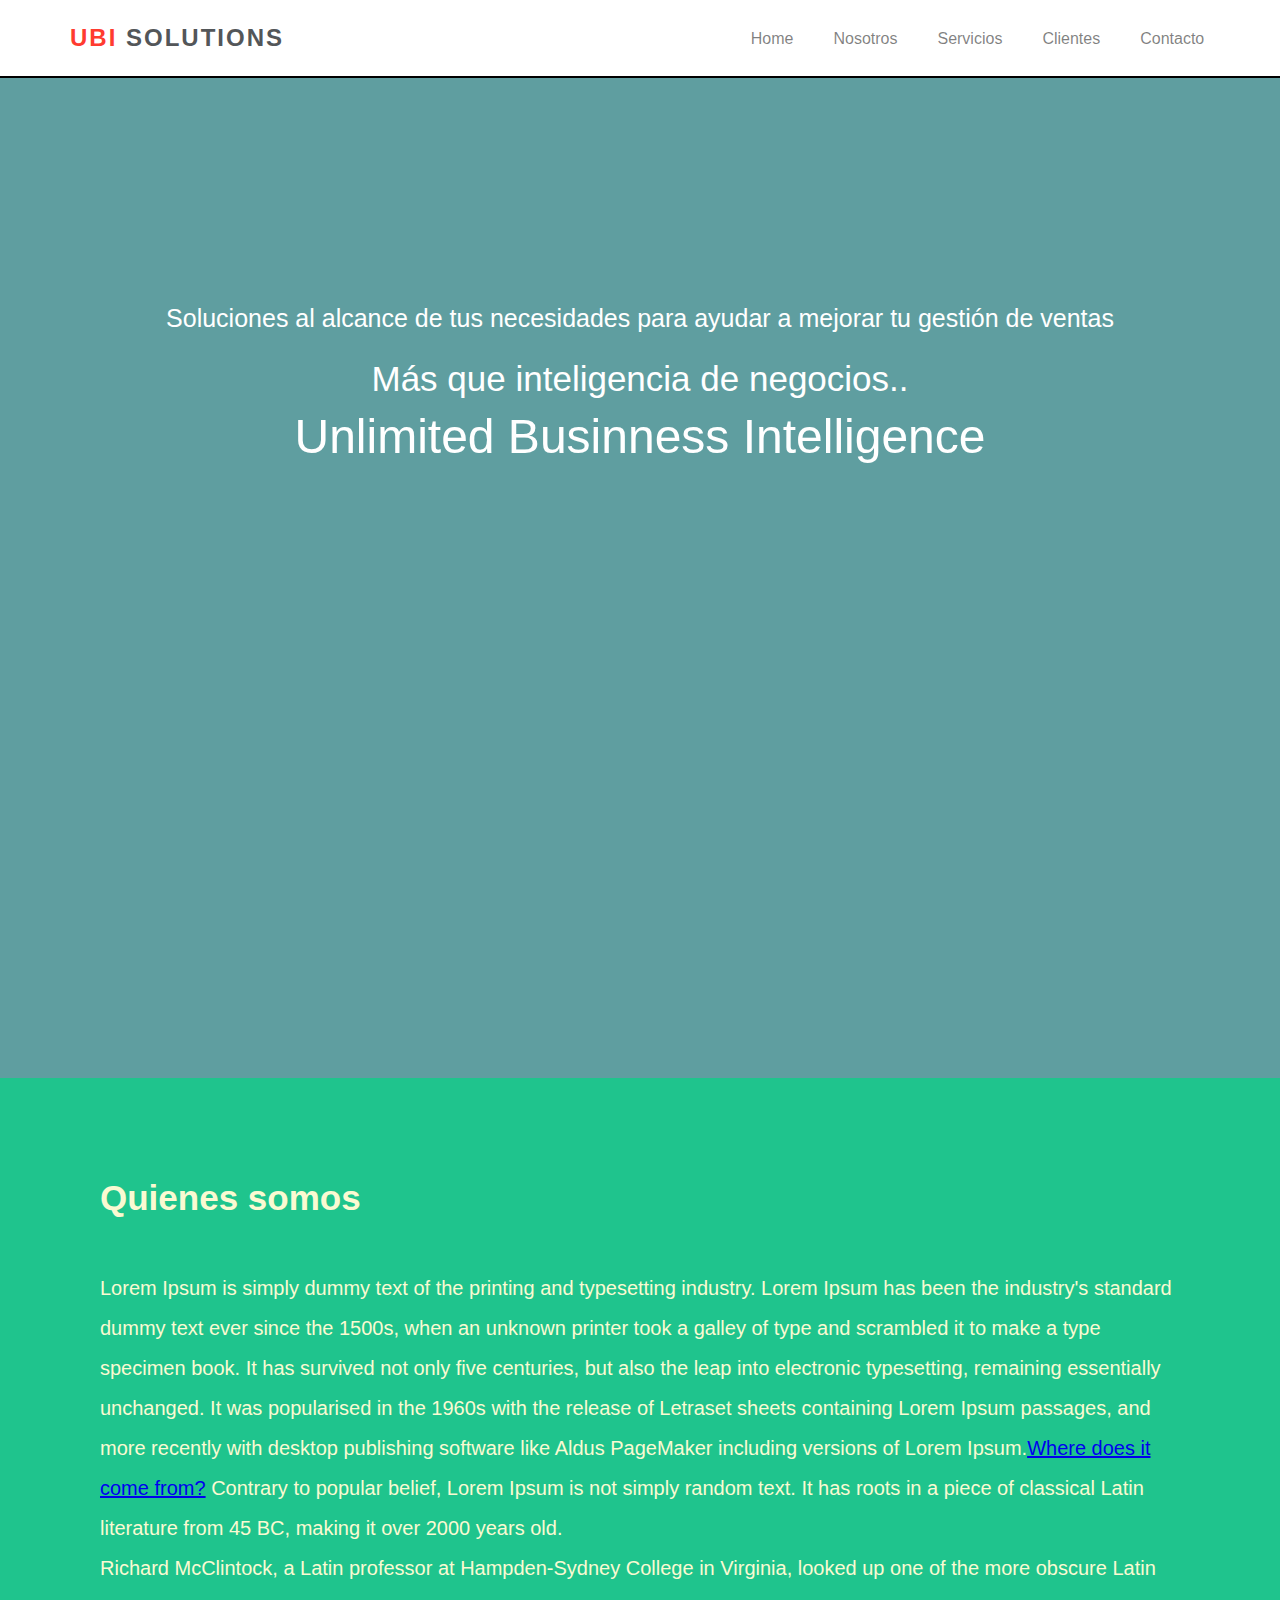
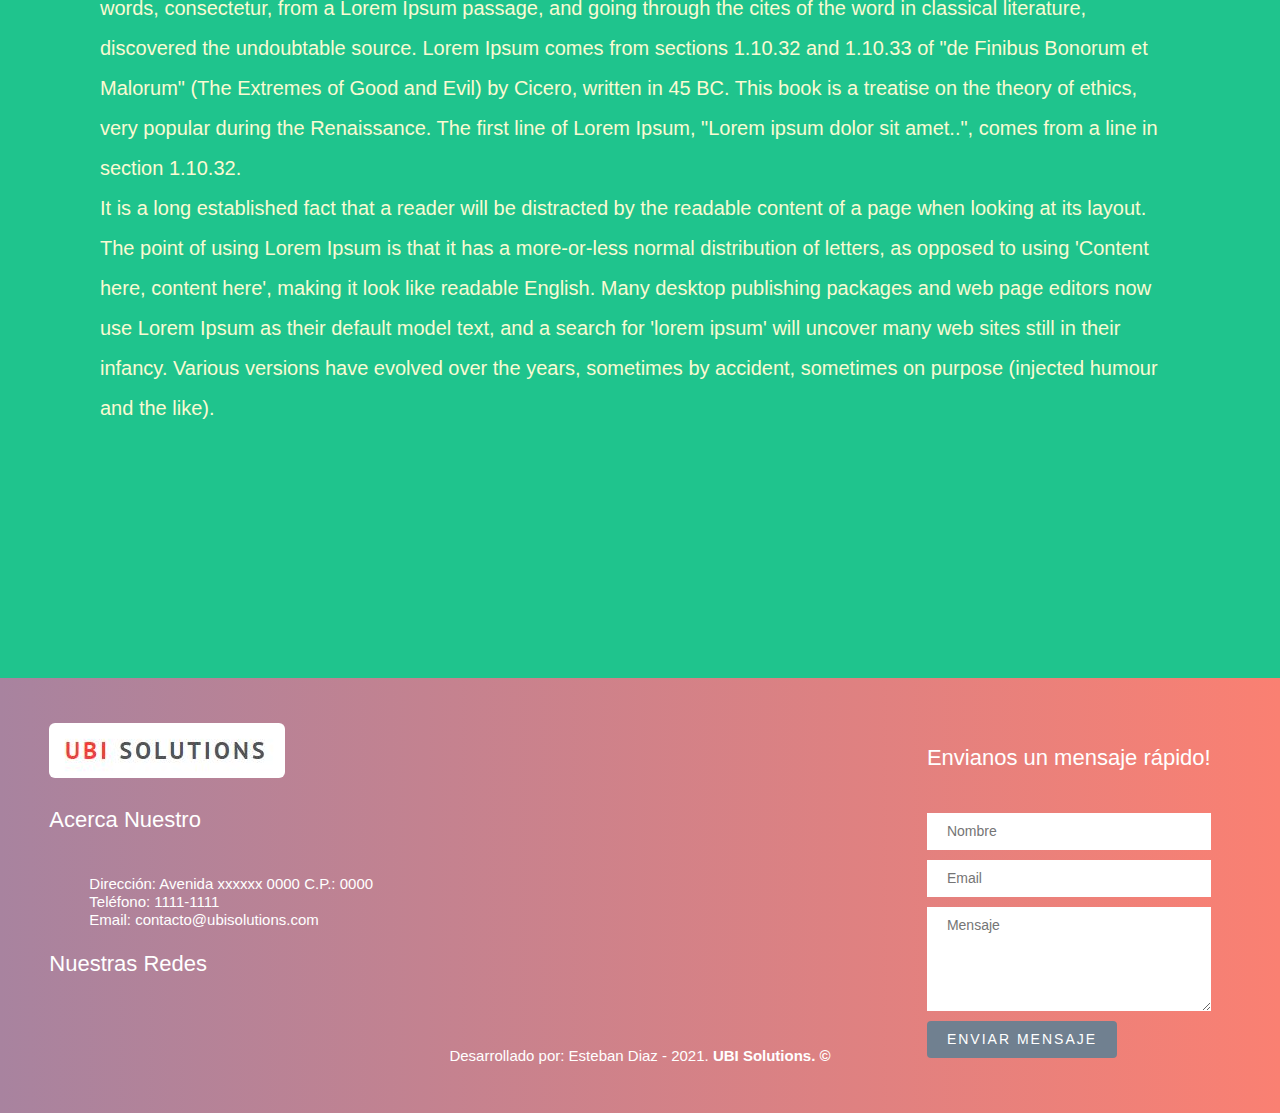
<file: index.html>
<!DOCTYPE html>

<html lang="en">

<head>
    <meta charset="UTF-8">
    <title>UBI Solutions - Unlimited Business Intelligence</title>

    <link rel="stylesheet" href="css/style.css">
    <link rel="stylesheet" href="https://cdnjs.cloudflare.com/ajax/libs/animate.css/4.1.1/animate.min.css" />
</head>


<body>

    <header class="header">
        <div class="header__logo ">
            <!--<a href="index.html"><img src="icons/Logo.JPG" alt="logo de mi empresa"> </a>-->
            <a class="header__brand" href="index.html"><span>UBI </span>Solutions</a>
        </div>
        <nav class="header__menu animate__animated animate__flipInX">
            <ul>
                <li><a href="index.html">Home</a></li>
                <li><a href="" class="nosotros">Nosotros</a>
                    <ul>
                        <li><a href="about-us.html" class="metodologias">Tecnologías</a></li>
                        <li><a href="about-us.html" class="about.us">Nuestra Empresa</a></li>
                    </ul>
                </li>
                <li><a href="" class="servicios">Servicios</a>
                    <ul>
                        <li><a href="services.html" class="servicio_1">Desarrollo de sistemas</a></li>
                        <li><a href="services.html" class="servicio_2">Módulos E-Commerce & BI</a></li>
                        <li><a href="services.html" class="servicio_3">Sales Takes Order</a></li>
                    </ul>
                </li>
                <li><a href="clients.html" class="clientes">Clientes</a></li>
                <li><a href="contact.html" class="contacto">Contacto</a></li>
            </ul>

            <!---               
            <aside class="header__language">
                <h6> ¿Desea otro idioma?:</h6>
                <input type="button" value="ESP">
                <input type="button" value="ENG">
            </aside>
            -->

        </nav>

    </header>

    <main>
        <div id="page__content">
            <div class="main__container">
                <h3 class="main__titulo1 animate__animated animate__fadeInDown">Soluciones al alcance de tus necesidades
                    para ayudar a mejorar tu
                    gestión de ventas</h3>
                <h2 class="main__titulo2 animate__animated animate__fadeInDown">Más que inteligencia de negocios.. </h2>
                <h1 class="main__titulo3 animate__animated animate__fadeInDown"> Unlimited Businness Intelligence</h1>


            </div>
        </div>

        <section id="main">

            <div class="main__space">
            </div>
            <h2 class="main__titulo">Quienes somos</h2>
            <div class="main__box-model">
                <p>Lorem Ipsum is simply dummy text of the printing and typesetting industry. Lorem Ipsum has been the
                    industry's standard dummy text ever since the 1500s, when an unknown printer took a galley of type
                    and scrambled it to make a type specimen book. It has survived not only five centuries, but also the
                    leap into electronic typesetting, remaining essentially unchanged. It was popularised in the 1960s
                    with the release of Letraset sheets containing Lorem Ipsum passages, and more recently with desktop
                    publishing software like Aldus PageMaker including versions of Lorem Ipsum.<a href="#">Where
                        does it come from?</a>
                    Contrary to popular belief, Lorem Ipsum is not simply random text. It has roots in a piece of
                    classical Latin literature from 45 BC, making it over 2000 years old.

                </p>
                <p>
                    Richard McClintock, a Latin
                    professor at Hampden-Sydney College in Virginia, looked up one of the more obscure Latin words,
                    consectetur, from a Lorem Ipsum passage, and going through the cites of the word in classical
                    literature, discovered the undoubtable source. Lorem Ipsum comes from sections 1.10.32 and 1.10.33
                    of "de Finibus Bonorum et Malorum" (The Extremes of Good and Evil) by Cicero, written in 45 BC. This
                    book is a treatise on the theory of ethics, very popular during the Renaissance. The first line of
                    Lorem Ipsum, "Lorem ipsum dolor sit amet..", comes from a line in section 1.10.32.
                </p>
                <p>
                    It is a long established fact that a reader will be distracted by the readable content of a page
                    when looking at its layout. The point of using Lorem Ipsum is that it has a more-or-less normal
                    distribution of letters, as opposed to using 'Content here, content here', making it look like
                    readable English. Many desktop publishing packages and web page editors now use Lorem Ipsum as their
                    default model text, and a search for 'lorem ipsum' will uncover many web sites still in their
                    infancy. Various versions have evolved over the years, sometimes by accident, sometimes on purpose
                    (injected humour and the like).
                </p>
            </div>

        </section>

    </main>


    <footer>
        <section id="footer">
            <!--<div class="footer__container"></div>-->
            <div class="footer__container__info1">
                <a href="index.html"><img src="icons/Logo.JPG" alt="logo de mi empresa"> </a>
                <h3 class="footer__section__title">Acerca Nuestro</h3>
                <ul class="footer__contact_info">
                    <li>
                        <p>Dirección: Avenida xxxxxx 0000 C.P.: 0000</p>
                    </li>
                    <li>
                        <p>Teléfono: 1111-1111</p>
                    </li>
                    <li>
                        <p>Email: contacto@ubisolutions.com</p>
                    </li>

                </ul>
                <h3 class="footer__section__title">Nuestras Redes</h3>
                <ul class="footer__social__media">

                </ul>
                <!--<div class="developer__contain"></div>-->

            </div>

            <div class="footer__container__info2">
                <li>
                    <p>Desarrollado por: Esteban Diaz - 2021. <strong> UBI Solutions. &copy; </strong></p>
                </li>
            </div>

            <div class="footer__container__info3">
                <h3 class="footer__section__title"> Envianos un mensaje rápido!</h3>
                <form class="footer__contact__form">
                    <div class="footer__form">
                        <label for="name" class="form__label">Nombre</label>
                        <input type="name" class="form__control" id="name" aria-required="true" aria-invalid="false"
                            placeholder="Nombre">
                    </div>
                    <div class="footer__form">
                        <label for="email" class="form__label">Email</label>
                        <input type="email" class="form__control" id="email" aria-required="true" aria-invalid="false"
                            placeholder="Email">
                    </div>
                    <div class="footer__form">
                        <label for="message" class="form__label">Mensaje</label>
                        <textarea class="form__control" id="message" rows="5" aria-required="true" aria-invalid="false"
                            placeholder="Mensaje"></textarea>
                    </div>
                    <div class="footer__form">
                        <input type="submit" id="btn__submit" class="btn__send-message" value="Enviar Mensaje">
                    </div>

                </form>
            </div>
        </section>

    </footer>

</body>


</html>
</file>
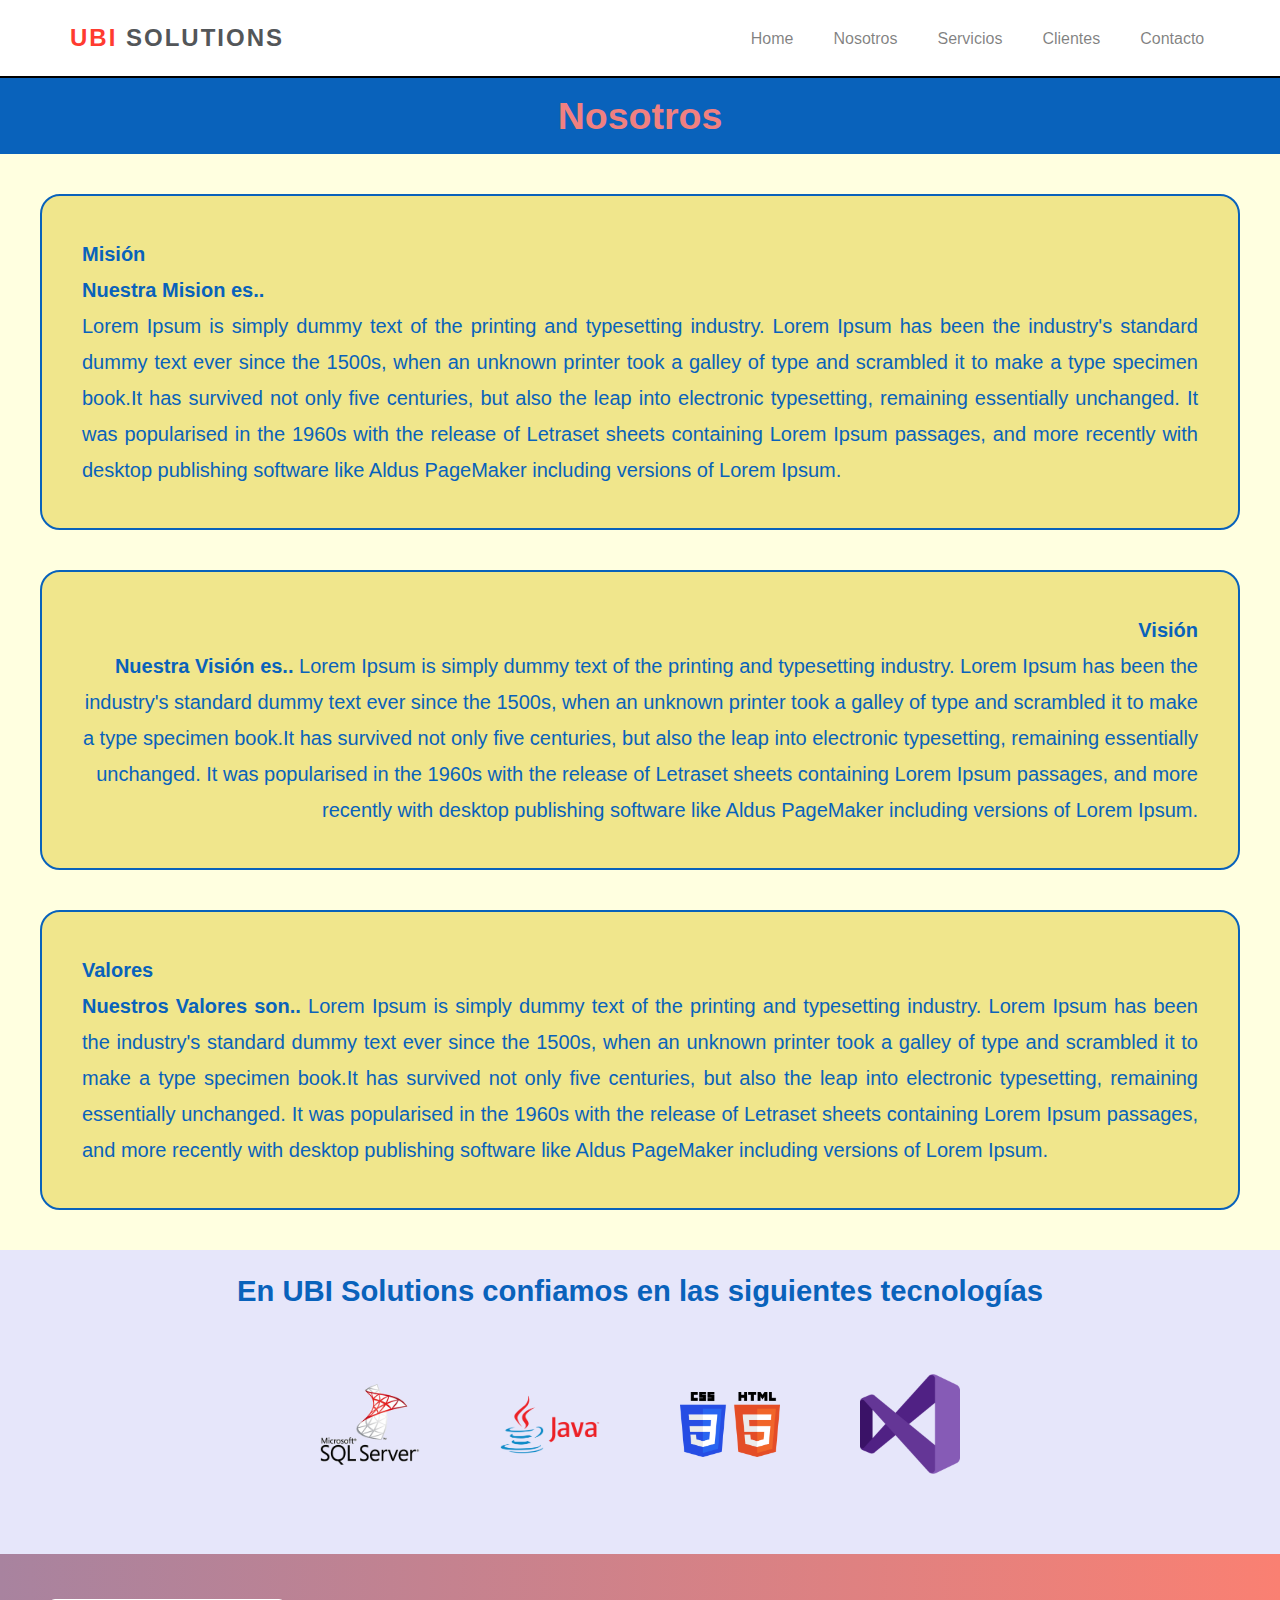
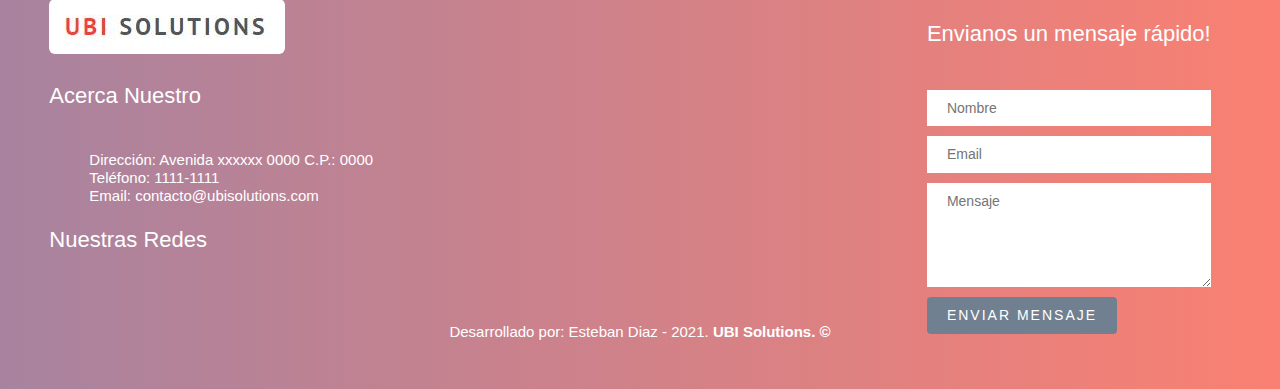
<file: about-us.html>
<!DOCTYPE html>
<html lang="en">

<head>
    <meta charset="UTF-8">
    <meta http-equiv="X-UA-Compatible" content="IE=edge">
    <meta name="viewport" content="width=device-width, initial-scale=1.0">
    <title>Nosotros - UBI Solutions</title>

    <link rel="stylesheet" href="css/style.css">
    <link rel="stylesheet" href="https://cdnjs.cloudflare.com/ajax/libs/animate.css/4.1.1/animate.min.css" />
</head>

<body>

    <header class="header">
        <div class="header__logo">
            <!--<a href="index.html"><img src="icons/Logo.JPG" alt="logo de mi empresa"> </a>-->
            <a class="header__brand" href="index.html"><span>UBI </span>Solutions</a>
        </div>
        <nav class="header__menu animate__animated animate__flipInX">
            <ul>
                <li><a href="index.html">Home</a></li>
                <li><a href="" class="nosotros">Nosotros</a>
                    <ul>
                        <li><a href="about-us.html" class="metodologias">Tecnologías</a></li>
                        <li><a href="about-us.html" class="about.us">Nuestra Empresa</a></li>
                    </ul>
                </li>
                <li><a href="" class="servicios">Servicios</a>
                    <ul>
                        <li><a href="services.html" class="servicio_1">Desarrollo de sistemas</a></li>
                        <li><a href="services.html" class="servicio_2">Módulos E-Commerce & BI</a></li>
                        <li><a href="services.html" class="servicio_3">Sales Takes Order</a></li>
                    </ul>
                </li>
                <li><a href="clients.html" class="clientes">Clientes</a></li>
                <li><a href="contact.html" class="contacto">Contacto</a></li>
            </ul>

            <!---               
            <aside class="header__language">
                <h6> ¿Desea otro idioma?:</h6>
                <input type="button" value="ESP">
                <input type="button" value="ENG">
            </aside>
            -->

        </nav>

    </header>

    <main class="about-us__main">
        <div class="about-us__titulo">
            <h2>Nosotros</h2>
        </div>

        <section id="about-us__contain">

            <div class="about-us__mision animate__animated animate__fadeInLeft">
                <p>
                <h4>Misión</h4>
                <strong>Nuestra Mision es.. </strong>
                Lorem Ipsum is simply dummy text of the printing and typesetting industry. Lorem Ipsum has been the
                industry's standard dummy text ever since the 1500s,
                when an unknown printer took a galley of type and scrambled it to make a type specimen book.It has
                survived
                not only five centuries,
                but also the leap into electronic typesetting, remaining essentially unchanged. It was popularised in
                the
                1960s with the release of Letraset sheets containing Lorem Ipsum passages,
                and more recently with desktop publishing software like Aldus PageMaker including versions of Lorem
                Ipsum.
                </p>
            </div>

            <div class="about-us__vision animate__animated animate__fadeInRight">
                <p>
                <h4>Visión</h4>
                <strong>Nuestra Visión es.. </strong>
                Lorem Ipsum is simply dummy text of the printing and typesetting industry. Lorem Ipsum has been the
                industry's standard dummy text ever since the 1500s,
                when an unknown printer took a galley of type and scrambled it to make a type specimen book.It has
                survived
                not only five centuries,
                but also the leap into electronic typesetting, remaining essentially unchanged. It was popularised in
                the
                1960s with the release of Letraset sheets containing Lorem Ipsum passages,
                and more recently with desktop publishing software like Aldus PageMaker including versions of Lorem
                Ipsum.
                </p>
            </div>

            <div class="about-us__valores animate__animated animate__fadeInLeft">
                <p>
                <h4>Valores</h4>
                <strong>Nuestros Valores son.. </strong>
                Lorem Ipsum is simply dummy text of the printing and typesetting industry. Lorem Ipsum has been the
                industry's standard dummy text ever since the 1500s,
                when an unknown printer took a galley of type and scrambled it to make a type specimen book.It has
                survived
                not only five centuries,
                but also the leap into electronic typesetting, remaining essentially unchanged. It was popularised in
                the
                1960s with the release of Letraset sheets containing Lorem Ipsum passages,
                and more recently with desktop publishing software like Aldus PageMaker including versions of Lorem
                Ipsum.
                </p>
            </div>
        </section>

        <div class="about-us__tecnologias__titulo">
            <h3>En UBI Solutions confiamos en las siguientes tecnologías</h3>

            <div class="about-us__tecnologias">
                <img src="icons/sql_server_logo.png" alt="SQL server">
                <!--<img src="icons/919827.png" alt="HTML5">
                <img src="icons/919854.png" alt="JavaScript">-->
                <img src="icons/Java-logo-PNG1.png" alt="JAva">
                <img src="icons/CSS3_and_HTML5_logos_and_wordmarks.png" alt="HTML y CSS">
                <img src="images/Visual-Studio-logo-2.png" alt="Visual Studio">
            </div>
        </div>
    </main>


    <footer>
        <section id="footer">
            <!--<div class="footer__container"></div>-->
            <div class="footer__container__info1">
                <a href="index.html"><img src="icons/Logo.JPG" alt="logo de mi empresa"> </a>
                <h3 class="footer__section__title">Acerca Nuestro</h3>
                <ul class="footer__contact_info">
                    <li>
                        <p>Dirección: Avenida xxxxxx 0000 C.P.: 0000</p>
                    </li>
                    <li>
                        <p>Teléfono: 1111-1111</p>
                    </li>
                    <li>
                        <p>Email: contacto@ubisolutions.com</p>
                    </li>

                </ul>
                <h3 class="footer__section__title">Nuestras Redes</h3>
                <ul class="footer__social__media">

                </ul>
                <!--<div class="developer__contain"></div>-->

            </div>

            <div class="footer__container__info2">
                <li>
                    <p>Desarrollado por: Esteban Diaz - 2021. <strong> UBI Solutions. &copy; </strong></p>
                </li>
            </div>

            <div class="footer__container__info3">
                <h3 class="footer__section__title"> Envianos un mensaje rápido!</h3>
                <form class="footer__contact__form">
                    <div class="footer__form">
                        <label for="name" class="form__label">Nombre</label>
                        <input type="name" class="form__control" id="name" aria-required="true" aria-invalid="false"
                            placeholder="Nombre">
                    </div>
                    <div class="footer__form">
                        <label for="email" class="form__label">Email</label>
                        <input type="email" class="form__control" id="email" aria-required="true" aria-invalid="false"
                            placeholder="Email">
                    </div>
                    <div class="footer__form">
                        <label for="message" class="form__label">Mensaje</label>
                        <textarea class="form__control" id="message" rows="5" aria-required="true" aria-invalid="false"
                            placeholder="Mensaje"></textarea>
                    </div>
                    <div class="footer__form">
                        <input type="submit" id="btn__submit" class="btn__send-message" value="Enviar Mensaje">
                    </div>

                </form>
            </div>
        </section>

    </footer>


</body>

</html>
</file>
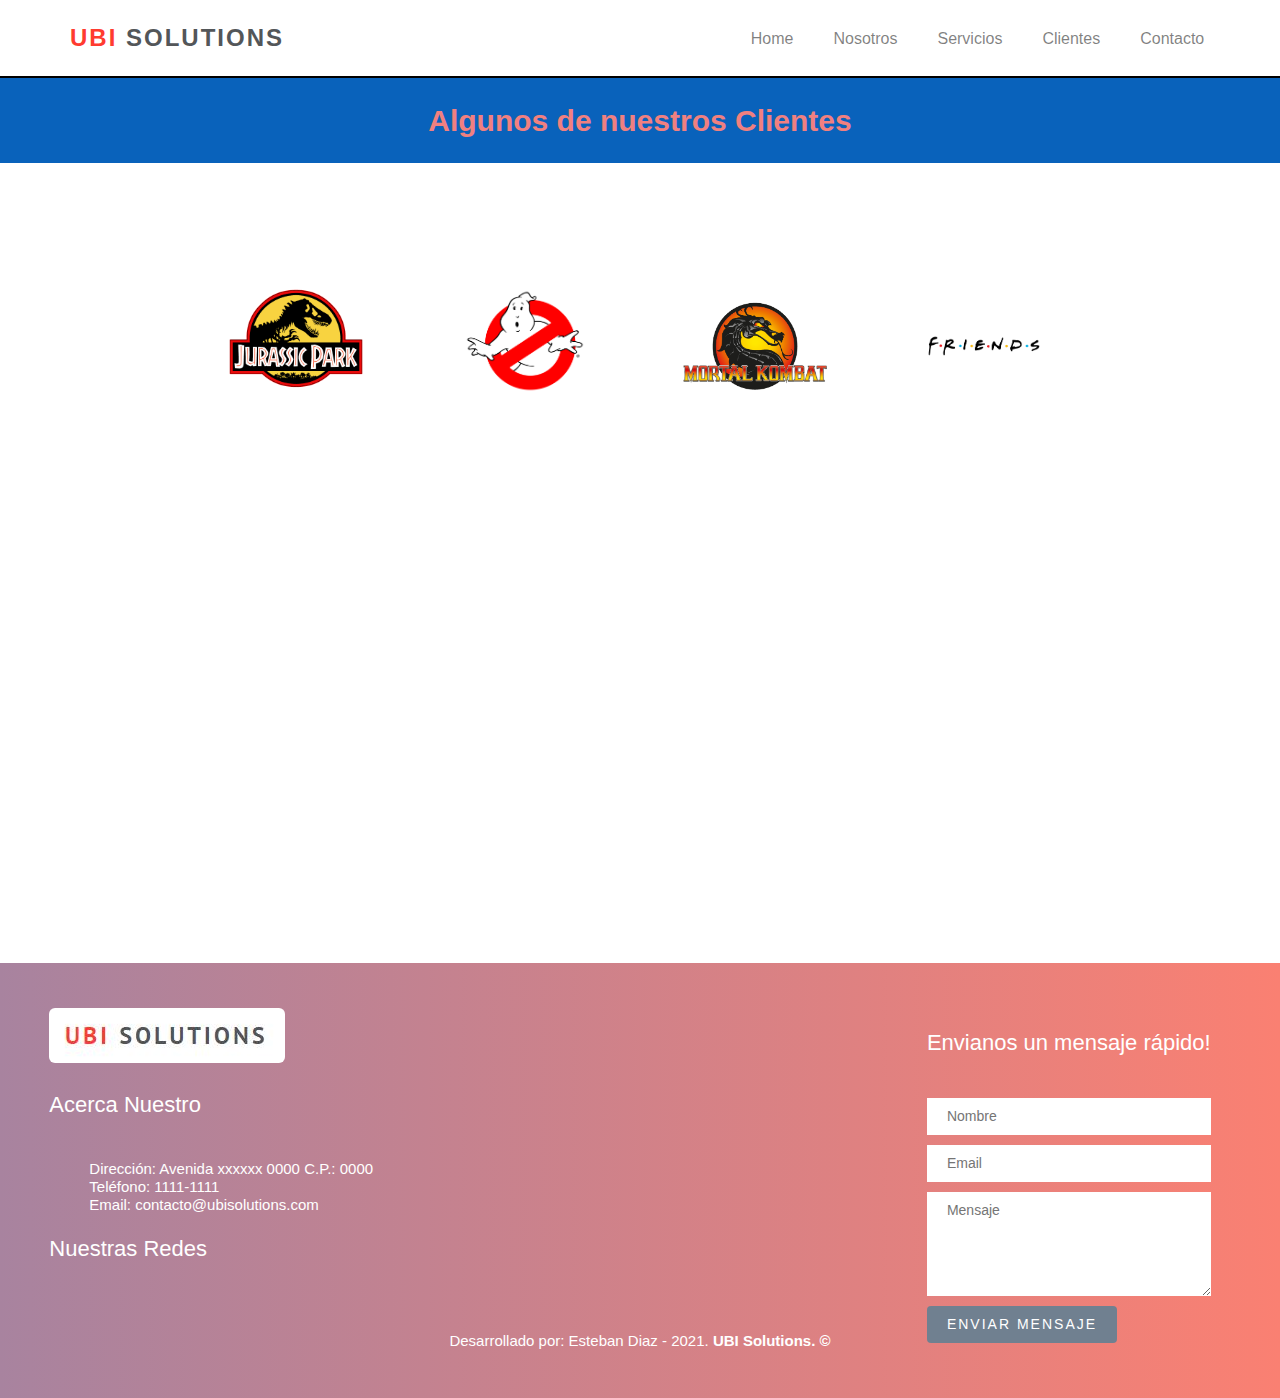
<file: clients.html>
<!DOCTYPE html>
<html lang="en">

<head>
    <meta charset="UTF-8">
    <meta http-equiv="X-UA-Compatible" content="IE=edge">
    <meta name="viewport" content="width=device-width, initial-scale=1.0">
    <title>Clientes - UBI Solutions</title>

    <link rel="stylesheet" href="css/style.css">
    <link rel="stylesheet" href="https://cdnjs.cloudflare.com/ajax/libs/animate.css/4.1.1/animate.min.css" />
</head>

<body>

    <header class="header">
        <div class="header__logo">
            <!--<a href="index.html"><img src="icons/Logo.JPG" alt="logo de mi empresa"> </a>-->
            <a class="header__brand" href="index.html"><span>UBI </span>Solutions</a>
        </div>
        <nav class="header__menu animate__animated animate__flipInX">
            <ul>
                <li><a href="index.html">Home</a></li>
                <li><a href="" class="nosotros">Nosotros</a>
                    <ul>
                        <li><a href="about-us.html" class="metodologias">Tecnologías</a></li>
                        <li><a href="about-us.html" class="about.us">Nuestra Empresa</a></li>
                    </ul>
                </li>
                <li><a href="" class="servicios">Servicios</a>
                    <ul>
                        <li><a href="services.html" class="servicio_1">Desarrollo de sistemas</a></li>
                        <li><a href="services.html" class="servicio_2">Módulos E-Commerce & BI</a></li>
                        <li><a href="services.html" class="servicio_3">Sales Takes Order</a></li>
                    </ul>
                </li>
                <li><a href="clients.html" class="clientes">Clientes</a></li>
                <li><a href="contact.html" class="contacto">Contacto</a></li>
            </ul>

            <!---               
            <aside class="header__language">
                <h6> ¿Desea otro idioma?:</h6>
                <input type="button" value="ESP">
                <input type="button" value="ENG">
            </aside>
            -->

        </nav>
    </header>

    <main class="clients__main">
        <div class="clients__titulo">
            <h2>Algunos de nuestros Clientes</h2>
        </div>

        <section id="clients__contain">
            <img src="images/Jurassic-Park-logo-1-1.png" alt="Jurassic Park">
            <img src="images/Ghostbusters-Logo-PNG.png" alt="Ghostbusters">
            <img src="images/Mortal-Kombat-logo-1.png" alt="Mortal Kombat">
            <img src="images/Friends-logo-1.png" alt="Friends">
        </section>
    </main>

    <footer>
        <section id="footer">
            <!--<div class="footer__container"></div>-->
            <div class="footer__container__info1">
                <a href="index.html"><img src="icons/Logo.JPG" alt="logo de mi empresa"> </a>
                <h3 class="footer__section__title">Acerca Nuestro</h3>
                <ul class="footer__contact_info">
                    <li>
                        <p>Dirección: Avenida xxxxxx 0000 C.P.: 0000</p>
                    </li>
                    <li>
                        <p>Teléfono: 1111-1111</p>
                    </li>
                    <li>
                        <p>Email: contacto@ubisolutions.com</p>
                    </li>

                </ul>
                <h3 class="footer__section__title">Nuestras Redes</h3>
                <ul class="footer__social__media">

                </ul>
                <!--<div class="developer__contain"></div>-->

            </div>

            <div class="footer__container__info2">
                <li>
                    <p>Desarrollado por: Esteban Diaz - 2021. <strong> UBI Solutions. &copy; </strong></p>
                </li>
            </div>

            <div class="footer__container__info3">
                <h3 class="footer__section__title"> Envianos un mensaje rápido!</h3>
                <form class="footer__contact__form">
                    <div class="footer__form">
                        <label for="name" class="form__label">Nombre</label>
                        <input type="name" class="form__control" id="name" aria-required="true" aria-invalid="false"
                            placeholder="Nombre">
                    </div>
                    <div class="footer__form">
                        <label for="email" class="form__label">Email</label>
                        <input type="email" class="form__control" id="email" aria-required="true" aria-invalid="false"
                            placeholder="Email">
                    </div>
                    <div class="footer__form">
                        <label for="message" class="form__label">Mensaje</label>
                        <textarea class="form__control" id="message" rows="5" aria-required="true" aria-invalid="false"
                            placeholder="Mensaje"></textarea>
                    </div>
                    <div class="footer__form">
                        <input type="submit" id="btn__submit" class="btn__send-message" value="Enviar Mensaje">
                    </div>

                </form>
            </div>
        </section>

    </footer>

</body>

</html>
</file>
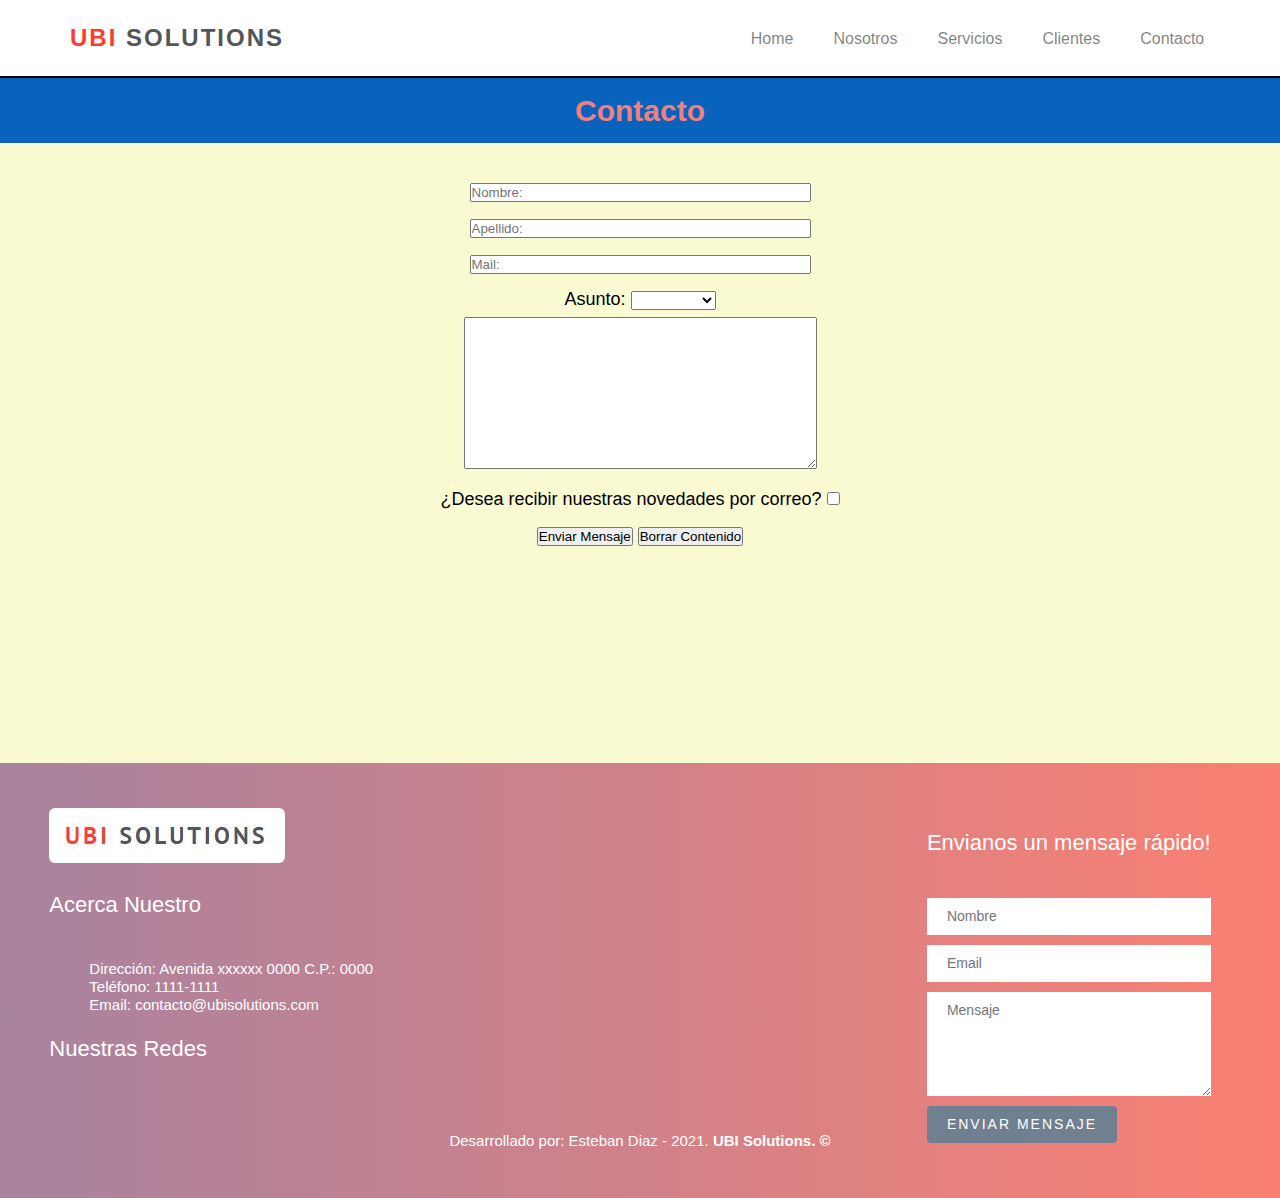
<file: contact.html>
<!DOCTYPE html>
<html lang="en">

<head>
    <meta charset="UTF-8">
    <meta http-equiv="X-UA-Compatible" content="IE=edge">
    <meta name="viewport" content="width=device-width, initial-scale=1.0">
    <title>Contactanos - UBI Solutions</title>

    <link rel="stylesheet" href="css/style.css">
    <link rel="stylesheet" href="https://cdnjs.cloudflare.com/ajax/libs/animate.css/4.1.1/animate.min.css" />
</head>

<body>

    <header class="header">
        <div class="header__logo">
            <!--<a href="index.html"><img src="icons/Logo.JPG" alt="logo de mi empresa"> </a>-->
            <a class="header__brand" href="index.html"><span>UBI </span>Solutions</a>
        </div>
        <nav class="header__menu animate__animated animate__flipInX">
            <ul>
                <li><a href="index.html">Home</a></li>
                <li><a href="" class="nosotros">Nosotros</a>
                    <ul>
                        <li><a href="about-us.html" class="metodologias">Tecnologías</a></li>
                        <li><a href="about-us.html" class="about.us">Nuestra Empresa</a></li>
                    </ul>
                </li>
                <li><a href="" class="servicios">Servicios</a>
                    <ul>
                        <li><a href="services.html" class="servicio_1">Desarrollo de sistemas</a></li>
                        <li><a href="services.html" class="servicio_2">Módulos E-Commerce & BI</a></li>
                        <li><a href="services.html" class="servicio_3">Sales Takes Order</a></li>
                    </ul>
                </li>
                <li><a href="clients.html" class="clientes">Clientes</a></li>
                <li><a href="contact.html" class="contacto">Contacto</a></li>
            </ul>

            <!---               
            <aside class="header__language">
                <h6> ¿Desea otro idioma?:</h6>
                <input type="button" value="ESP">
                <input type="button" value="ENG">
            </aside>
            -->

        </nav>
    </header>

    <main class="contact__main">
        <div class="contact__titulo">
            <h2>Contacto</h2>
        </div>
        <section id="contact__form">
            <form action="" method="" enctype="text/plain">
                <div class="contact__nombre">
                    <input id="nombre" type="text" name="nombre" value size="40" aria-required="true"
                        aria-invalid="false" placeholder="Nombre:">
                </div>
                <div class="contact__apellidos">
                    <input id="apellido" type="text" name="apellido" value size="40" aria-required="true"
                        aria-invalid="false" placeholder="Apellido:">
                </div>
                <div class="contact__mail">
                    <input id="mail" type="mail" name="mail" value size="40" aria-required="true" aria-invalid="false"
                        placeholder="Mail:">
                </div>
                <div class="contact__asunto">
                    <label for="asunto">Asunto:</label>
                    <select name="asunto" id="asunto">
                        <option value=""></option>
                        <option value="Consulta">Consulta</option>
                        <option value="Cotización">Cotización</option>

                    </select>
                </div>

                <div class="contact__mensaje">
                    <textarea id="tu-mensaje" name="tu-mensaje" cols="42" rows="10" aria-required="true"
                        aria-invalid="false" placeholder="Mensaje:">
                    </textarea>
                </div>

                <div class="contact__chbx-novedades">
                    <label for="novedades">¿Desea recibir nuestras novedades por correo?</label>
                    <input id="novedades" type="checkbox" name="novedades" value="1">
                </div>

                <div class="contact__btn-submit-reset">
                    <input type="submit" value="Enviar Mensaje">
                    <input type="reset" value="Borrar Contenido">
                </div>

            </form>


            <div class="contact__space">


            </div>
    </main>

    <footer>
        <section id="footer">
            <!--<div class="footer__container"></div>-->
            <div class="footer__container__info1">
                <a href="index.html"><img src="icons/Logo.JPG" alt="logo de mi empresa"> </a>
                <h3 class="footer__section__title">Acerca Nuestro</h3>
                <ul class="footer__contact_info">
                    <li>
                        <p>Dirección: Avenida xxxxxx 0000 C.P.: 0000</p>
                    </li>
                    <li>
                        <p>Teléfono: 1111-1111</p>
                    </li>
                    <li>
                        <p>Email: contacto@ubisolutions.com</p>
                    </li>

                </ul>
                <h3 class="footer__section__title">Nuestras Redes</h3>
                <ul class="footer__social__media">

                </ul>
                <!--<div class="developer__contain"></div>-->

            </div>

            <div class="footer__container__info2">
                <li>
                    <p>Desarrollado por: Esteban Diaz - 2021. <strong> UBI Solutions. &copy; </strong></p>
                </li>
            </div>

            <div class="footer__container__info3">
                <h3 class="footer__section__title"> Envianos un mensaje rápido!</h3>
                <form class="footer__contact__form">
                    <div class="footer__form">
                        <label for="name" class="form__label">Nombre</label>
                        <input type="name" class="form__control" id="name" aria-required="true" aria-invalid="false"
                            placeholder="Nombre">
                    </div>
                    <div class="footer__form">
                        <label for="email" class="form__label">Email</label>
                        <input type="email" class="form__control" id="email" aria-required="true" aria-invalid="false"
                            placeholder="Email">
                    </div>
                    <div class="footer__form">
                        <label for="message" class="form__label">Mensaje</label>
                        <textarea class="form__control" id="message" rows="5" aria-required="true" aria-invalid="false"
                            placeholder="Mensaje"></textarea>
                    </div>
                    <div class="footer__form">
                        <input type="submit" id="btn__submit" class="btn__send-message" value="Enviar Mensaje">
                    </div>

                </form>
            </div>
        </section>

    </footer>
</body>

</html>
</file>
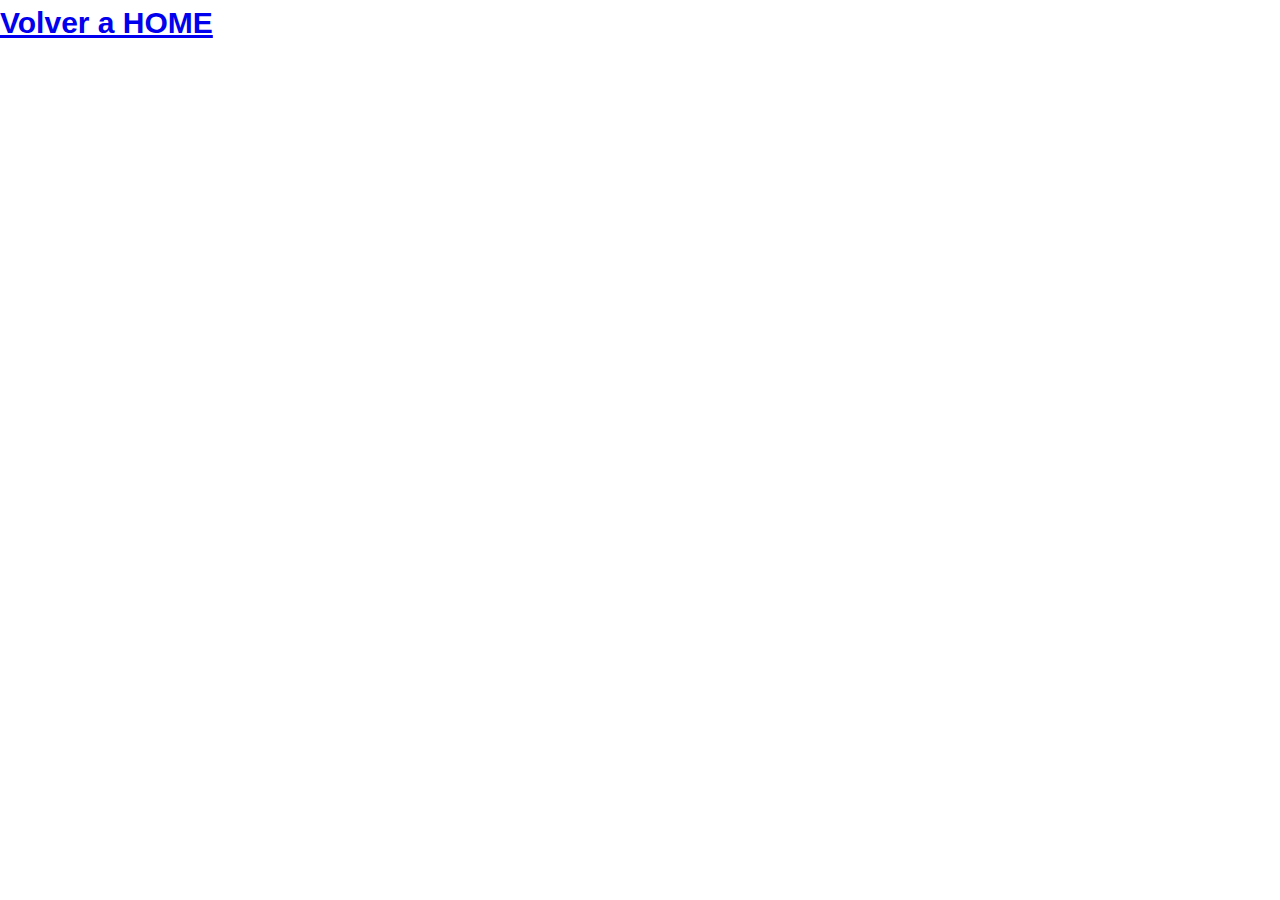
<file: home.html>
<!DOCTYPE html>
<html lang="en">

<head>
    <meta charset="UTF-8">
    <meta http-equiv="X-UA-Compatible" content="IE=edge">
    <meta name="viewport" content="width=device-width, initial-scale=1.0">
    <title>Home - UBI Solutions - Unlimited Business Intelligence</title>

    <link rel="stylesheet" href="css/style.css">

</head>

<body>
    <h2><a href="index.html">Volver a HOME</a></h2>
</body>

</html>
</file>
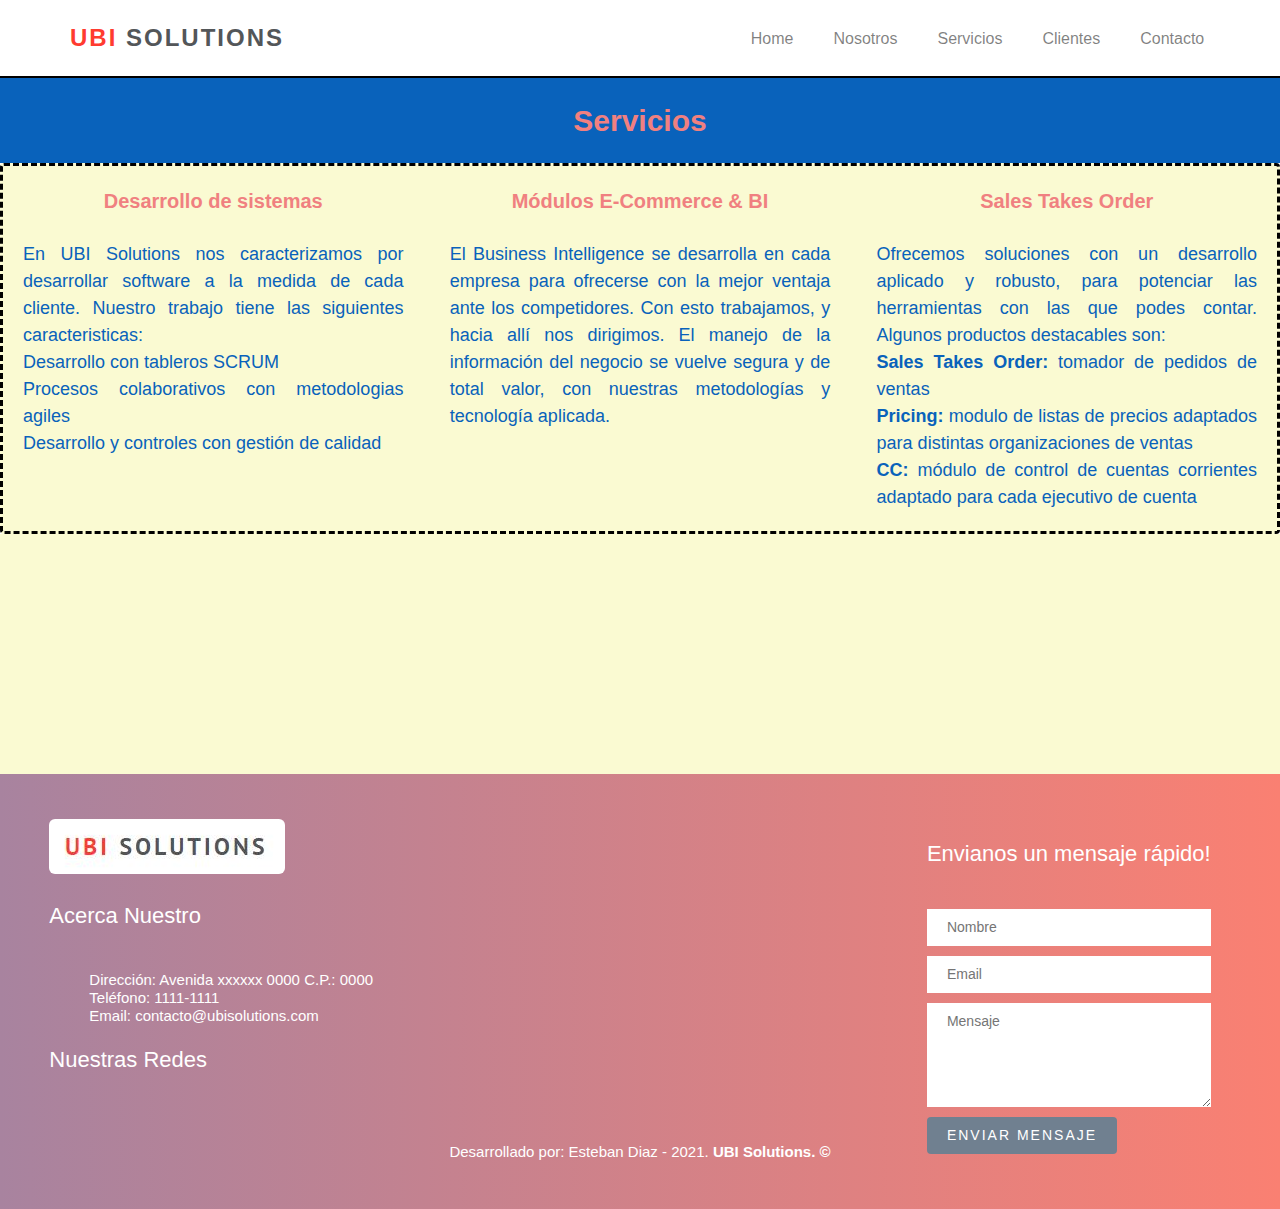
<file: services.html>
<!DOCTYPE html>
<html lang="en">

<head>
    <meta charset="UTF-8">
    <meta http-equiv="X-UA-Compatible" content="IE=edge">
    <meta name="viewport" content="width=device-width, initial-scale=1.0">
    <title>Servicios - UBI Solutions</title>

    <link rel="stylesheet" href="css/style.css">
    <link rel="stylesheet" href="https://cdnjs.cloudflare.com/ajax/libs/animate.css/4.1.1/animate.min.css" />
</head>

<body>

    <header class="header">
        <div class="header__logo">
            <!--<a href="index.html"><img src="icons/Logo.JPG" alt="logo de mi empresa"> </a>-->
            <a class="header__brand" href="index.html"><span>UBI </span>Solutions</a>
        </div>
        <nav class="header__menu animate__animated animate__flipInX">
            <ul>
                <li><a href="index.html">Home</a></li>
                <li><a href="" class="nosotros">Nosotros</a>
                    <ul>
                        <li><a href="about-us.html" class="metodologias">Tecnologías</a></li>
                        <li><a href="about-us.html" class="about.us">Nuestra Empresa</a></li>
                    </ul>
                </li>
                <li><a href="" class="servicios">Servicios</a>
                    <ul>
                        <li><a href="services.html" class="servicio_1">Desarrollo de sistemas</a></li>
                        <li><a href="services.html" class="servicio_2">Módulos E-Commerce & BI</a></li>
                        <li><a href="services.html" class="servicio_3">Sales Takes Order</a></li>
                    </ul>
                </li>
                <li><a href="clients.html" class="clientes">Clientes</a></li>
                <li><a href="contact.html" class="contacto">Contacto</a></li>
            </ul>

            <!---               
            <aside class="header__language">
                <h6> ¿Desea otro idioma?:</h6>
                <input type="button" value="ESP">
                <input type="button" value="ENG">
            </aside>
            -->

        </nav>

    </header>

    <main class="services__main">

        <div class="services__titulo">
            <h2>Servicios</h2>
        </div>

        <div class="services__grid">
            <header class="services__header1">Desarrollo de sistemas</header>
            <header class="services__header2">Módulos E-Commerce & BI</header>
            <header class="services__header3">Sales Takes Order</header>
            <section class="services__service1 animate__animated animate__flash">En UBI Solutions nos
                caracterizamos por desarrollar software a la
                medida de cada cliente.
                Nuestro trabajo tiene las siguientes caracteristicas:
                <ul>
                    <li>Desarrollo con tableros SCRUM</li>
                    <li>Procesos colaborativos con metodologias agiles</li>
                    <li>Desarrollo y controles con gestión de calidad</li>
                </ul>
            </section>
            <section class="services__service2 animate__animated animate__flash">El Business Intelligence se
                desarrolla en cada empresa para
                ofrecerse
                con la mejor ventaja
                ante
                los competidores. Con esto trabajamos, y hacia allí nos dirigimos. El manejo de la
                información
                del
                negocio se vuelve segura y de total valor, con nuestras metodologías y tecnología aplicada.</section>
            <section class="services__service3 animate__animated animate__flash">Ofrecemos soluciones con un desarrollo
                aplicado y robusto, para potenciar las
                herramientas con las que podes contar. Algunos productos destacables son:
                <ol>
                    <li><strong> Sales Takes Order:</strong>
                        tomador de pedidos de ventas </li>
                    <li> <strong> Pricing:</strong> modulo de listas de precios adaptados para distintas
                        organizaciones de ventas </li>
                    <li> <strong> CC:</strong> módulo de control de cuentas corrientes adaptado para cada
                        ejecutivo de cuenta </li>
                </ol>
            </section>
        </div>
        <!--<table border="1" width=auto height=auto id="services__grid">
                <thead class="services__table__title">
                    <th></th>
                    <th></th>
                    <th></th>

                </thead>

                <tbody>
                    <tr>
                        <td class="services__service1 animate__animated animate__flash">
                        </td>

                        <td class="services__service2 animate__animated animate__flash">
                        </td>

                        <td class="services__service3 animate__animated animate__flash">

                        </td>
                    </tr>
                </tbody>
            </table>-->

        <div class="services__space">


        </div>

    </main>

    <footer>
        <section id="footer">
            <!--<div class="footer__container"></div>-->
            <div class="footer__container__info1">
                <a href="index.html"><img src="icons/Logo.JPG" alt="logo de mi empresa"> </a>
                <h3 class="footer__section__title">Acerca Nuestro</h3>
                <ul class="footer__contact_info">
                    <li>
                        <p>Dirección: Avenida xxxxxx 0000 C.P.: 0000</p>
                    </li>
                    <li>
                        <p>Teléfono: 1111-1111</p>
                    </li>
                    <li>
                        <p>Email: contacto@ubisolutions.com</p>
                    </li>

                </ul>
                <h3 class="footer__section__title">Nuestras Redes</h3>
                <ul class="footer__social__media">

                </ul>
                <!--<div class="developer__contain"></div>-->

            </div>

            <div class="footer__container__info2">
                <li>
                    <p>Desarrollado por: Esteban Diaz - 2021. <strong> UBI Solutions. &copy; </strong></p>
                </li>
            </div>

            <div class="footer__container__info3">
                <h3 class="footer__section__title"> Envianos un mensaje rápido!</h3>
                <form class="footer__contact__form">
                    <div class="footer__form">
                        <label for="name" class="form__label">Nombre</label>
                        <input type="name" class="form__control" id="name" aria-required="true" aria-invalid="false"
                            placeholder="Nombre">
                    </div>
                    <div class="footer__form">
                        <label for="email" class="form__label">Email</label>
                        <input type="email" class="form__control" id="email" aria-required="true" aria-invalid="false"
                            placeholder="Email">
                    </div>
                    <div class="footer__form">
                        <label for="message" class="form__label">Mensaje</label>
                        <textarea class="form__control" id="message" rows="5" aria-required="true" aria-invalid="false"
                            placeholder="Mensaje"></textarea>
                    </div>
                    <div class="footer__form">
                        <input type="submit" id="btn__submit" class="btn__send-message" value="Enviar Mensaje">
                    </div>

                </form>
            </div>
        </section>

    </footer>

</body>

</html>
</file>
<file: css/style.css>
* {
    margin: 0;
    padding: 0;
    list-style-type: none;
    box-sizing: border-box;
}


/*
@font-face {
    font-family: 'Ubuntu';
    src: url(‘http://127.0.0.1:5500/fonts/Ubuntu/Ubuntu-Regular.ttf′) format(‘ttf’);    
    font-weight: normal;
    font-style: normal;
}

@font-face {
    font-family: 'Overpass';
    src: url(‘http://127.0.0.1:5500/fonts/Overpass/Overpass-Regular.ttf′) format(‘ttf’);    
    font-weight: normal;
    font-style: normal;
}

@font-face {
    font-family: 'Asap';
    src: url(‘http://127.0.0.1:5500/fonts/Asap/static/Asap-Regular.ttf′) format(‘ttf’);    
    font-weight: normal;
    font-style: normal;
}
*/
@font-face {
    font-family: 'Icomoon';
    src: url(‘http://127.0.0.1:5500/fonts/Icomoon/icomoon.eot?srf3rx′);
    src: url(‘http://127.0.0.1:5500/fonts/Icomoon/icomoon.eot?srf3rx#iefix) format("embedded-opentype"), url('http://127.0.0.1:5500/fonts/icomoon/icomoon.ttf?srf3rx') format("truetype"), url("http://127.0.0.1:5500/fonts/icomoon/icomoon.woff?srf3rx") format("woff"), url("http://127.0.0.1:5500/fonts/icomoon/icomoon.svg?srf3rx#icomoon") format("svg");
    font-weight: normal;
    font-style: normal;
  }

body {
    font-family: "PT Sans", Arial, serif;
    font-weight: 300;
    font-size: 20px;
    line-height: 1.5;
    position: relative;
    height: 100%;
    font-weight: normal;
    font-style: normal;
}


.header {
    background-color: white;
    height: auto;
    padding: 20px;
    border-bottom: 2px solid black;
    display: grid;
    grid-template-columns: 1fr 1fr;
    grid-template-rows: 1fr ;
    align-items: center;
    justify-content: space-between;
    align-content: center;
    padding-left: 70px;
    padding-right: 0px;
}

/*.header__logo {
    display: left;
}*/

/*.header__logo img {
    width: 300px;
    height: auto;
}*/

.header__brand {
    font-family: "PT Sans", Arial, serif;
    font-size: 24px;
    font-weight: 700;
    color: #535659;
    text-transform: uppercase;
    letter-spacing: 2px;
    text-decoration: none;
    justify-self: center;
    align-self: center;
  }

.header__brand:hover {
    transform: scale(1.1,1);
}
  
.header__brand > span {
    color: #ff3b30;
  }


.header__menu {
    font-family: "PT Sans", Arial, serif;
    font-weight: normal;
    font-style: normal;
    font-size: 18px;
    justify-self: center;
    align-self: center;
}

.header__menu :hover{
    color: red;

}

.header__menu ul {
    display: inline-flex;
    list-style: none;
}

.header__menu ul li {
    margin: 0 20px;
    list-style-type: none;
}

.header__menu ul li:hover {
    text-decoration: underline red;
}

.header__menu ul ul{
    position: absolute;
    display:none;
}

.header__menu ul ul li{
    display: block;
    padding-top: 20px;

}

.header__menu ul li:hover ul{
    display: block;
    background-color: white;
    margin: 0px 0px 10px 0px;
    padding: 0px 0px 10px 0px;
    size: 12px;
    
    font-family: "PT Sans", Arial, serif;
    font-weight: normal;
    font-style: normal;
    line-height: 1.3;
    font-size: 15px; 
    overflow:auto;

    
}

.header__menu ul li a{
    text-decoration: none;
    font-family: "PT Sans", Arial, serif;
    color: rgba(0, 0, 0, 0.5);
    position: relative;
    font-size: 16px;
    font-weight: 400;
}


.header__image img{
    width: 100px;
    height: auto;
}


.header__language {
    margin: 0px;
    padding: 0px;
}

#main {
    /*background-color: #FA9D6E;*/
    background-color:rgb(31, 196, 141);
    margin: 0px;
    padding: 0px 100px 100px 100px; 
    width: auto;
    height: 1200px;
}


#page__content .main__container {
    background-color: cadetblue;
    text-decoration: none;
    width: auto;
    height: 1000px;
    background-image: url(http://127.0.0.1:5500/images/pexels-photo-886465_2.jpeg);
    background-position: center;
    background-size: cover;
    background-blend-mode:multiply;    
    /*opacity: 70%;*/
    /*filter: brightness(70%);*/
    background-repeat: space;
    padding-top: 15px ;
}

#page__content .main__titulo1 {
    color: white;
    text-decoration: none;
    line-height: 2.0;
    text-align: center;
    font-family: "PT Sans",sans-serif;
    font-weight: lighter;
    font-style:normal;
    font-size: 25px;
    padding-top: 200px;

}

#page__content .main__titulo2 {
    color: white;
    line-height: 1.5;
    text-align: center;
    font-family: "PT Sans",sans-serif;
    font-weight: lighter;
    font-style:normal;
    font-size: 35px;
    padding: 10px;

}


#page__content .main__titulo3 {
    color: white;
    line-height: 1.0;
    text-align: center;
    font-family: "PT Sans",sans-serif;
    font-weight: lighter;
    font-style:normal;
    font-size: 40px;
    padding: 0px;

    transform: scale(1.2);

}

.main__space {
    padding: 0px 50px 50px 50px;

}


.main__titulo {
    background-color: rgb(31, 196, 141);
    border: 10px black;
    color: lightgoldenrodyellow;
    line-height: 4.0;
    font-weight: bold;
    font-style: normal;
    font-size: 35px; 
}

.main__box-model {
    background-color: rgb(31, 196, 141);
    color: lightgoldenrodyellow;
    line-height: 2.0;
    font-weight: normal;
    font-style: normal;
    font-size: 20px; 
}

#home {
    background-color: lightgray;

}


#servicios {
    background-color: white;
}

.services__titulo {
    background-color: #0962BB;
    padding: 20px;
    color:lightcoral;
    text-align: center;
    font-weight:500;
    font-style: normal;
    font-size: 20px; 

}

.services__grid{
    border-color: limegreen;
    border-width: 10px;
    background-color: lightgoldenrodyellow;
    border-style: solid;
    display: grid;
    grid-template-columns: 33% 33% 33%;
    grid-template-rows: auto auto;
    grid-column-gap: 5px;
    grid-row-gap: 5px;
    /*grid-template-areas: 
        "services__header1 services__header2 services__header3"
        "services__service1 animate__animated animate__flash services__service2 animate__animated animate__flash services__service3 animate__animated animate__flash";*/
    border: 3px dashed black;
    border-radius: 4px;
    justify-items: center;
    align-items: stretch;
    justify-content: space-between;
    align-content: center;

    
    
}

.services__header1 {
    color: lightcoral;
    font-weight:bold;
    font-style: normal;
    font-size: 20px;
    justify-self: center;
    align-self: center;
    padding-top: 20px
}

.services__header2 {
    color: lightcoral;
    font-weight:bold;
    font-style: normal;
    font-size: 20px;
    justify-self: center;
    align-self: center;
    padding-top: 20px
}

.services__header3 {
    color: lightcoral;
    font-weight:bold;
    font-style: normal;
    font-size: 20px;
    justify-self: center;
    align-self: center;
    padding-top: 20px
}


.services__service1 {
    color: #0962BB ;
    padding: 20px;
    text-align: justify;
    font-weight:normal;
    font-style: normal;
    font-size: 18px; 
}

.services__service2 {
    color:#0962BB ;
    padding: 20px;
    text-align: justify;
    font-weight:normal;
    font-style: normal;
    font-size: 18px; 
}

.services__service3 {
    color: #0962BB;
    padding: 20px;
    text-align: justify;
    font-weight:normal;
    font-style: normal;
    font-size: 18px; 
}

.services__space { 
    padding: 120px;
    background-color:lightgoldenrodyellow;
}

.about-us__main {
    background-color:lightyellow;
}


.about-us__titulo {
    background-color: #0962BB;
    padding: 10px;
    color:lightcoral;
    text-align: center;
    font-weight: normal;
    font-style: normal;
    font-size: 25px; 
}

#about-us__contain {
    padding: 20px;
    display: flex;
    flex-flow: column nowrap;
    justify-content: space-evenly;
    align-items: center;
    align-content: space-evenly;
}

.about-us__mision{
    color: #0962BB;
    line-height: 1.8;
    margin: 20px;
    padding: 40px;
    font-weight: normal;
    font-style: normal;
    font-size: 20px; 
    background-color:khaki;
    text-align: justify;    
    border-style: solid;
    border-radius: 20px;
    border-width: 2px;

    display: flex;
    flex-direction: column;
    order: -1;

}

.about-us__vision{
    color: #0962BB;    
    line-height: 1.8;
    margin: 20px;
    padding: 40px;
    font-weight: normal;
    font-style: normal;
    font-size: 20px; 
    background-color:khaki;
    text-align: end;
    border-style: solid;
    border-radius: 20px;
    border-width: 2px;
    
}

.about-us__valores{
    color: #0962BB;
    line-height: 1.8;
    margin: 20px;
    padding: 40px;
    font-weight: normal;
    font-style: normal;
    font-size: 20px; 
    background-color:khaki;
    text-align: justify;
    border-style: solid;
    border-radius: 20px;
    border-width: 2px;

}

.about-us__tecnologias__titulo{
    color: #0962BB;
    margin: 0px;
    padding: 20px;
    font-weight: normal;
    font-style: normal;
    font-size: 25px; 
    background-color:lavender;
    text-align: center;

    display: flex;
    flex-flow: column wrap;
    justify-content: center;
    align-items: center;
    align-content: space-around;
}

.about-us__tecnologias{
    margin: 0px;
    padding: 20px;
    text-align: center;

    display: flex;
    justify-content: center;
    align-items: center;

}

.about-us__tecnologias img {
    width: 15%;
    height: auto;
    padding: 40px;
}


.clients__titulo {
    background-color: white;
    background-color: #0962BB;
    padding: 20px;
    color:lightcoral;
    text-align: center;
    font-weight: normal;
    font-style: normal;
    font-size: 20px; 
}

#clients__contain {
    padding: 80px;
    width: auto;
    height: 800px;
    background-image: url(http://127.0.0.1:5500/images/background-2462431_1920.jpg);
    background-position: center;
    background-size:cover;
    background-blend-mode:normal;
    background-repeat:space;
    text-align: center;
}

#clients__contain img {
    width: 20%;
    height: auto;
    padding: 40px;
}

.contact__titulo {
    background-color: #0962BB;
    padding: 10px;
    color:lightcoral;
    text-align: center;
    font-weight: normal;
    font-style: normal;
    font-size: 20px; 
}

.contact__main {
    width: auto;
}

#contact__form {
    background-color: lightgoldenrodyellow;
    line-height: 2.0;
    padding: 30px;
    width: auto;
    font-weight: normal;
    font-style: normal;
    font-size: 18px; 
    text-align: center;
    
}

.contact__space { 
    padding: 90px;
    background-color:lightgoldenrodyellow;
}


#footer {
    background-color: #A8839F;
    background-image: linear-gradient(to right, #A8839F, salmon );
    height: auto;
    padding: 3em 0;
    color: white;
    font-weight: normal;
    font-style: normal;
    font-size: 15px; 

    display: grid;
    grid-template-columns: 33% 33% 33%;
    grid-template-rows: 8fr;
    justify-content: space-between;
    justify-items: stretch;
    align-items: stretch;
    align-content: stretch;

    
}

#footer img {
    border-radius: 6px;
}

/*#footer__container {
    color: white;

    background-color: #A8839F;
    background-image: linear-gradient(to right, #A8839F, salmon );
    margin-right: auto;
    margin-left: auto;
    padding-left: 15px;
    padding-right: 15px;
    width: auto;    
    height: auto;
    line-height: 3.0;

    /*display: grid;
    grid-template-columns: repeat(3, 33%);
    grid-template-rows: repeat(5, 1fr);
    justify-content: space-between;
    justify-items: stretch;
    align-items: stretch;
    align-content: stretch;
}*/

.footer__container__info1 {
    position: relative;
    min-height: 1px;
    padding-left: 10px;
    padding-right: 10px;
    align-self: stretch;
    justify-self: center;
}

.footer__section__title {
    font-family: "PT Sans",sans-serif;
    line-height: 1.2;
    font-weight: lighter;
    font-style:normal;
    font-size: 22px;
    font-weight: 100px;
    margin: 0 0 30px 0;
    padding-bottom: 20px;
    margin-block-start: 1em;
    margin-block-end: 1em;
    margin-inline-start: 0px;
    margin-inline-end: 0px
}

.footer__contact_info {
    margin: 0 0 60px 0;
    list-style-type: disc;
    margin-block-start: 1em;
    margin-block-end: 1em;
    margin-inline-start: 0px;
    margin-inline-end: 0px;
    padding-inline-start: 40px;
    font-family: "PT Sans",sans-serif;
    line-height: 1.2;
    font-weight: lighter;
    font-style:normal;
}

.footer__container__info2 {
    position: relative;
    min-height: 1px;
    padding-left: 10px;
    padding-right: 10px;
    align-self: flex-end;
    justify-self: center;
}

.footer__container__info3 {
    position: relative;
    min-height: 1px;
    padding-left: 10px;
    padding-right: 10px;
    align-self: stretch;
    justify-self: center;
}

.footer__form {
    margin-bottom: 10px;
    box-sizing: border-box;
    font-size: 14px;
    line-height: 1.5;
    font-family: "PT Sans",sans-serif;
    font-size: 14px;
    font-style:normal;
    border: none;
}


.form__label {
    position: absolute;
    width: 1px;
    height: 1px;
    margin: -1px;
    padding: 0;
    overflow: hidden;
    clip: rect(0, 0, 0, 0);
    border: 0;
}

.form__control {
    display: block;
    width: 100%;
    height: auto;
    padding: 10px 20px;
    line-height: 1.5;
    font-family: "PT Sans",sans-serif;
    line-height: 1.2;
    font-size: 14px;
    font-style:normal;
    border: none;
    box-sizing: border-box;
}

textarea.form__control {
    height: auto;
}

.btn__send-message {
    text-transform: uppercase;
    border: none;
    letter-spacing: 2px;
    font-family: "PT Sans",sans-serif;
    line-height: 1.2;
    font-size: 14px;
    font-style:normal;
    border-radius: 4px;
    background-color:slategray;
    color: white;
    padding: 10px 20px;
    font-weight: normal;
    text-align: center;
    vertical-align: middle;
    cursor: pointer;
}

.developer__contain {
    color: white;
    text-align: right;
    font-weight: normal;
    font-style: normal;
    font-size: 15px; 
    padding: 20px;

}
</file>
